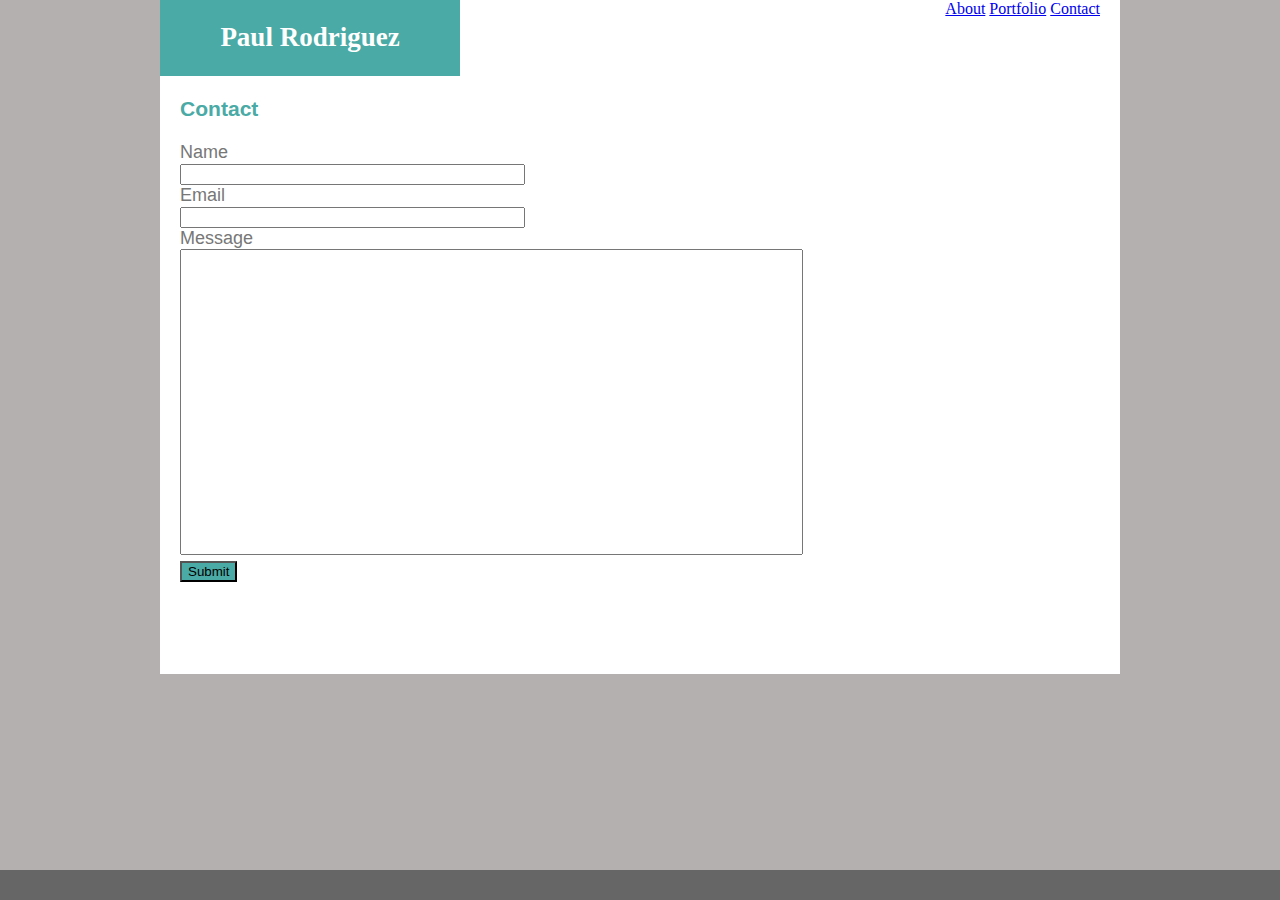
<file: contact.html>
<!DOCTYPE html>
<html lang="en">

<head>
    <link href="assets/css/style.css" rel="stylesheet" type="text/css">
    <meta charset="UTF-8">
    <meta name="viewport" content="width=device-width, initial-scale=1.0">
    <meta http-equiv="X-UA-Compatible" content="ie=edge">
    <title>Document</title>

</head>

<body>
    <div class="wrapper">
        <header>
            <nav>
                <section id="name">
                    <h2>Paul Rodriguez</h2>
                </section>


                <section id="links">

                    <a href="index.html">About</a></li>

                    <a href="portfolio.html">Portfolio</a></li>

                    <a href="contact.html">Contact</a></li>
                </section>
            </nav>

        </header>
        <section id="contact-body"></section>
            <div class="clearfix"></div>
            <section id="contact-info">
                    <section id="section-heading"><h3>Contact</h3></section>
                <form>
                    Name<br>
                    <input type="text" name="Name" size="40"><br>
                    Email<br>
                    <input type="text" email="Email" size="40"><br>
                    <section>
                        Message<br>
                        <section id="message-area">
                            <textarea name="message" cols="75" rows="20"></textarea>
                            <br>
                            <button type="button">Submit</button>
                        </section>
                </form>

                <footer></footer>
</body>

</html>
</file>
<file: assets/css/style.css>
body {
    padding: 0;
    margin: 0;
    font-family: Arial, Helvetica Neue, Helvetica, sans-serif;
    font-size: 18px;
    color: #777777;
    background: #b4b0b0;
    border-color: #dddddd;
  
    
}
.wrapper{
    margin: 0 auto;
    width: 960px;
    border-color: #dddddd;
    background: #ffffff;
    
}
#name {
    float: left;
    text-align: center;
    width: 300px;
    background: #4aaaa5;
    color: #ffffff;
    

}
textarea{
    resize: none;
}
header {
    background-color: #ffffff;
    border-color: #eeeeee;
    font-family: Georgia, 'Times New Roman', Times, serif
}
#links {
    float: right;
    margin-right: 20px;
    font-size: 16px;
}
.clearfix {clear: both;}
.bio-image {
    float: left;
    background: #ffffff;
    margin: 20px;
    
    
}
footer {
    background: #666666;
    height: 30px;
    position: fixed;
    left: 0;
    bottom: 0;
    width: 100%;

    
}

#portfolio-area {
    height: 537px;
    margin-right: 20px;
    margin-left: 20px;
    background: #ffffff;
}
#main-bio {
    height: 545px;
    margin-right: 20px;
    margin-left: 20px;
    background: #ffffff;
    margin-top: -5px;

   
}
#message-area {
    height: 305px;
    
}
#section-heading {
    color: #4aaaa5;
}
#contact-info {
    height: 577px;
    margin-right: 20px;
    margin-left: 20px;
    background: #ffffff;
}

button {
    background: #4aaaa5;
}
</file>
